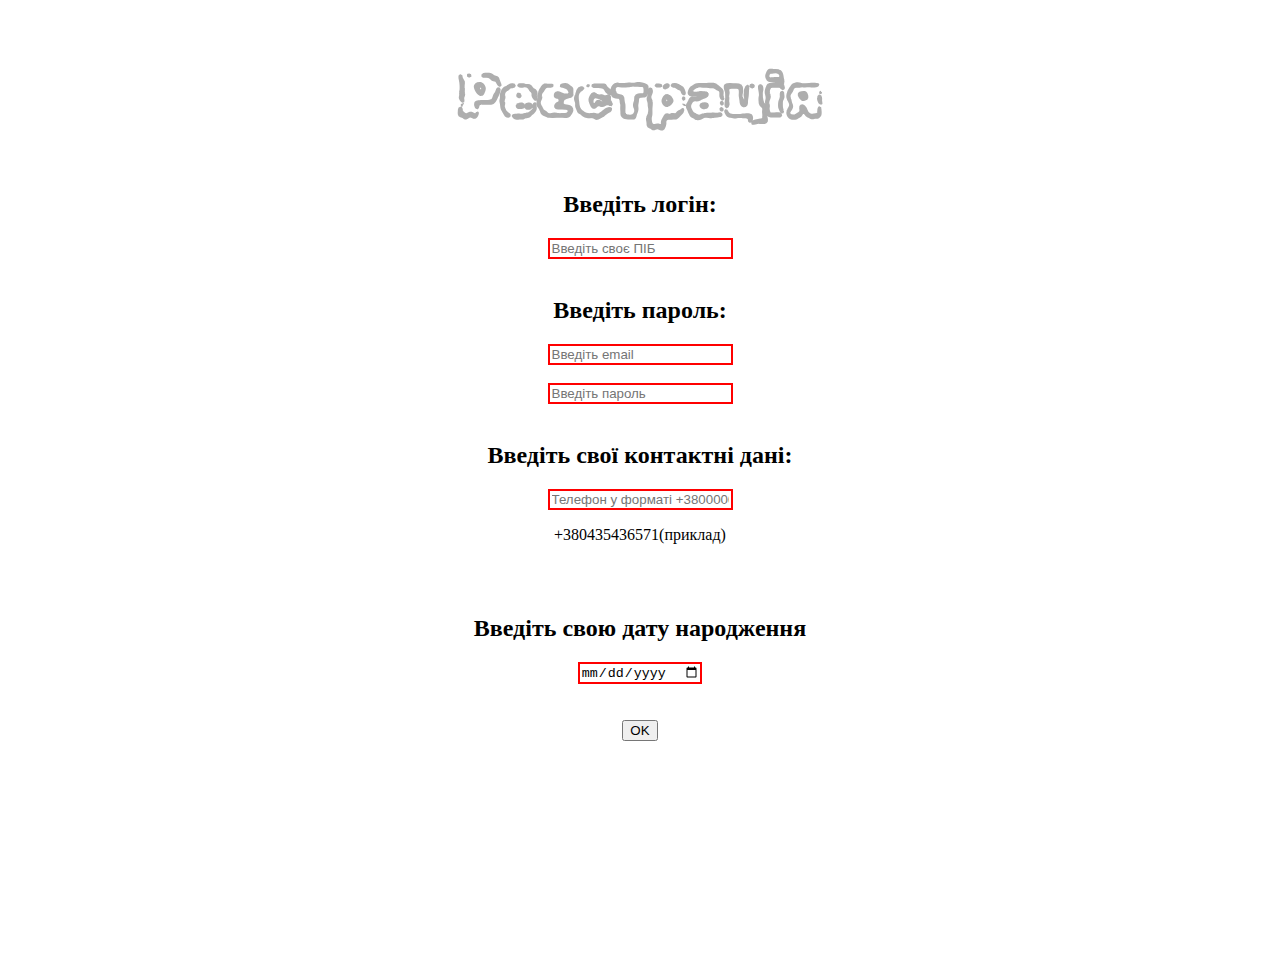
<file: index.html>
<!DOCTYPE html>
<html lang="en">
  <head>
    <meta charset="UTF-8" />
    <meta name="viewport" content="width=device-width, initial-scale=1.0" />
    <link rel="icon" type="image/x-icon" href="./images/favicon.png" />
    <link rel="stylesheet" href="./css/reestr.css" />
    <title>Document</title>
  </head>
  <body>
    <header>
      <h3>Реєстрація</h3>
    </header>
    <main>
      <section>
        <form action="page.html" class="form1">
          <h2>Введіть логін:</h2>
          <input
            name="login"
            type="text"
            placeholder="Введіть своє ПІБ"
            pattern="[А-Яа-яA-Za-z]{3, 45}"
            required
          />
          <br />
          <h2>Введіть пароль:</h2>
          <input
            name="email"
            type="email"
            placeholder="Введіть email"
            required
          />
          <br />
          <input
            name="password"
            type="password"
            placeholder="Введіть пароль"
            pattern="[A-Za-z0-9]{3,45}"
            required
          />
          <br />
          <h2>Введіть свої контактні дані:</h2>
          <input
            name="tel1"
            type="tel"
            pattern="\+38[0-9]{10}"
            placeholder="Телефон у форматі +380000000000"
            required
          />
          <p>+380435436571(приклад)</p>
          <br />
          <br />
          <h2>Введіть свою дату народження</h2>
          <input type="date" required />
          <br /><br />
          <button type="submit">OK</button>
        </form>
      </section>
    </main>
  </body>
</html>
</file>
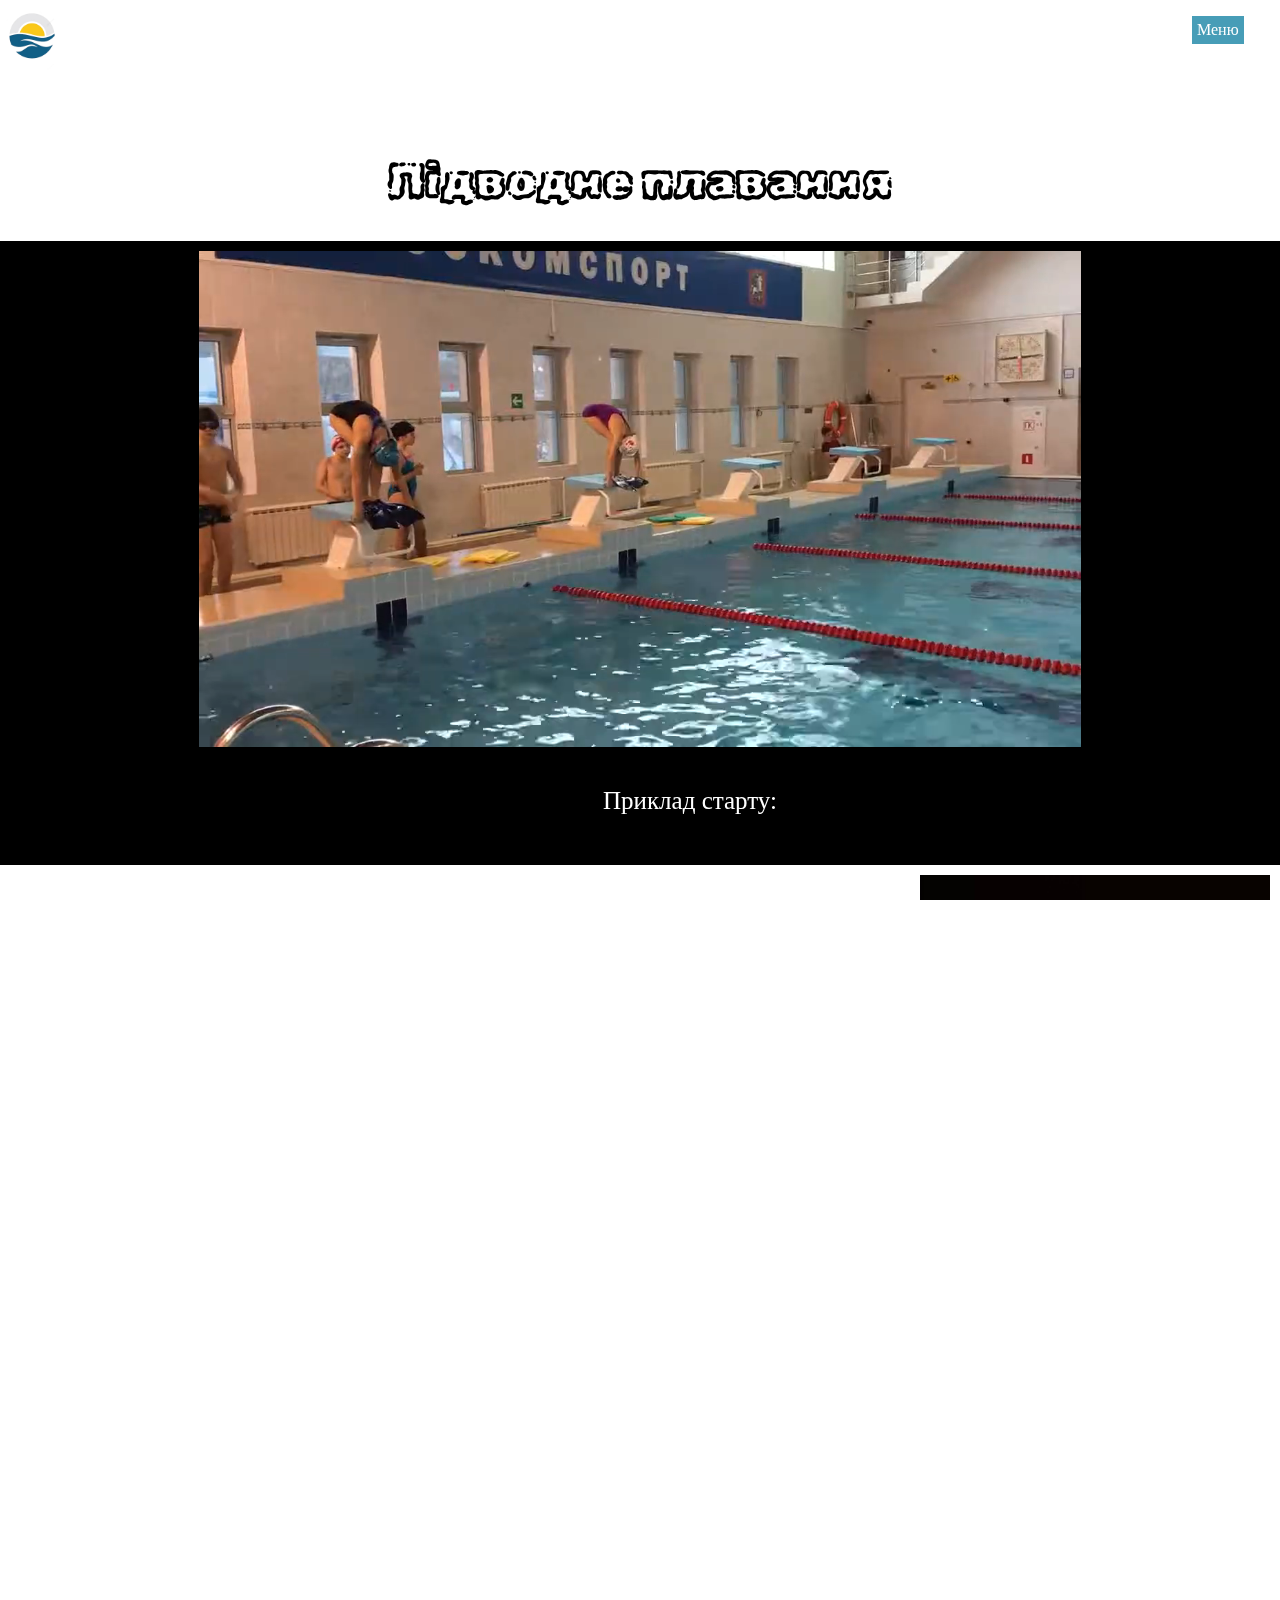
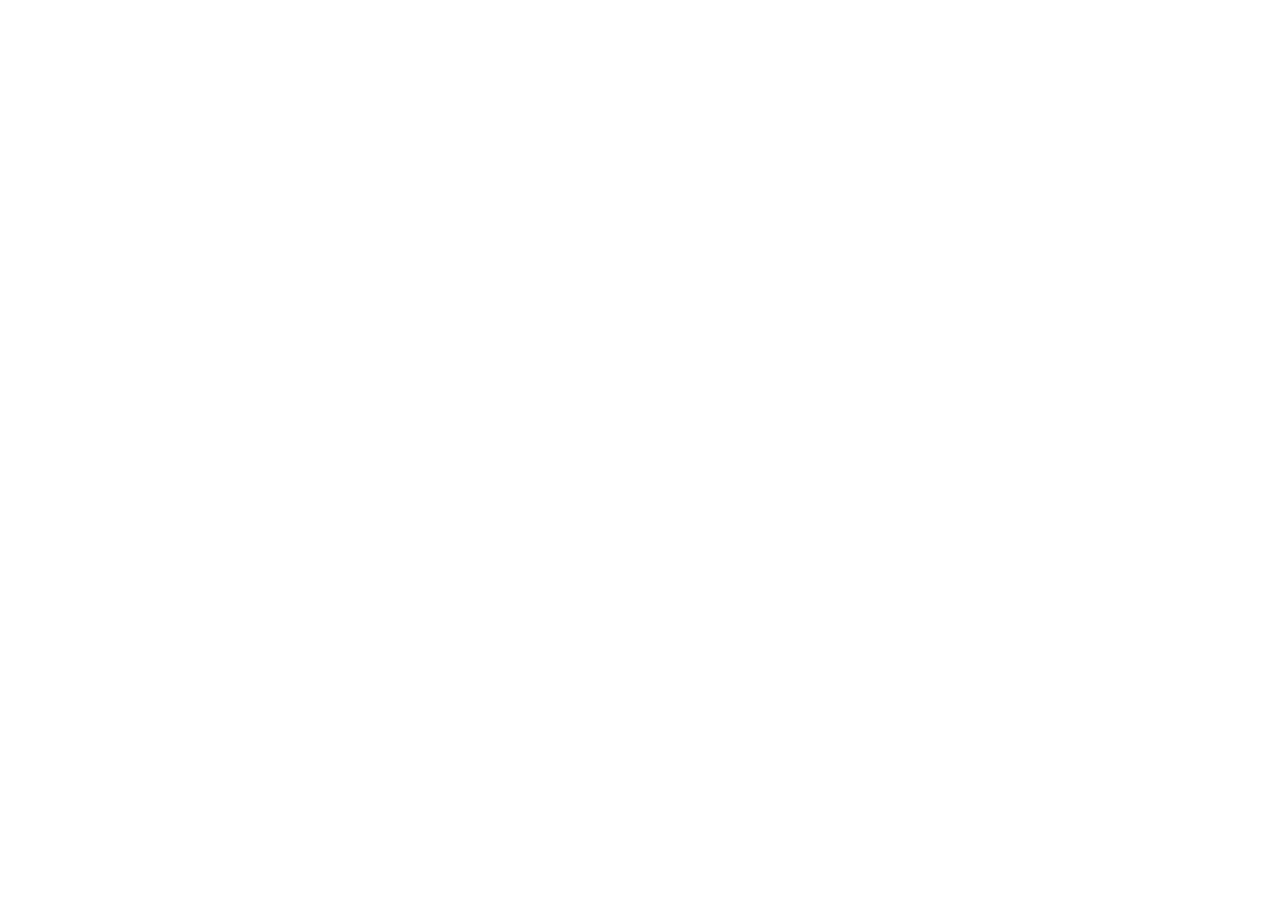
<file: page.html>
<!DOCTYPE html>
<html lang="en">
  <head>
    <meta charset="UTF-8" />
    <meta name="viewport" content="width=device-width, initial-scale=1.0" />
    <link rel="icon" type="image/x-icon" href="./images/favicon.png" />
    <link rel="stylesheet" href="./css/style.css" />
    <title>Document</title>
  </head>
  <body>
    <div class="head">
      <div class="nad-header">
        <div class="nach">
          <div id="top"></div>
          <a href="#top"><img src="./images/logo.png" alt="" class="logo" /></a>
        </div>
        <div class="kon">
          <ul class="nav">
            <li>
              <a href="#" title="Меню">Меню</a>
              <ul class="menu1">
                <li><a href="#sect1">Етапи</a></li>
                <li><a href="#accord">Спортсмени</a></li>
                <li><a href="#kone">Далі</a></li>
              </ul>
            </li>
          </ul>
        </div>
      </div>

      <div class="header">
        <h1 class="title">Підводне плавання</h1>
        <!-- <span class="h1_span"></span> -->
      </div>

      <div class="after-header">
        <!-- <div class="column1">
          <p>
            Lorem ipsum dolor sit amet consectetur adipisicing elit. Aspernatur
            odit in accusamus, culpa placeat ab laborum sed dicta nulla totam
            ullam corrupti quasi omnis sequi veritatis temporibus repellat
            deserunt sint. Ex aperiam quibusdam at. In ea nulla quam vitae magni
            maxime voluptatem, ipsa explicabo eligendi fuga quibusdam quod
            incidunt necessitatibus suscipit quisquam nihil accusantium odit
            cumque possimus dicta officia non.
          </p>
        </div>
        <div class="mech"></div>
        <div class="column2">
          <img
            src="https://img.freepik.com/free-vector/underwater-vehicles-machines-and-equipment-isometric-composition-ship-shines-a-searchlight-underwater-at-night_1284-54455.jpg?size=338&ext=jpg&ga=GA1.1.1412446893.1704931200&semt=ais"
            alt=""
          />
        </div> -->
        <video autoplay muted loop id="plavat">
          <source src="./video/start_s_tumbu.mp4" />
        </video>
        <p>Приклад старту:</p>
      </div>
    </div>

    <div class="body">
      <div class="main1">
        <div class="section1" id="sect1">
          <h2>Перший етап - Старт</h2>
          <p>
            Уся дистанція ділиться на дві частини: старт з прониром і вже саме
            проплиття. Старт - один з найважливіших компонентів, особливо на
            дистанція 50м. Якщо ти не правильно зробиш старт, наприклад, закинеш
            ноги за спину, чи зробиш руки не в стрілку, а макаронини, то пиши
            пропало. Якщо не зробиш все, як треба, то не зможеш зробити
            достатній пронир - зробиш або занадто довгий, що дизкваліфікація,
            або занадто короткий, і всі тебе вже обгонять. Щоб зробити чіткий і
            правильний старт треба: встати на старт і максимально зосередитися,
            далі руками звернути за вушами у стрілку, а після сильно
            відтолкнутися від тумбочки ф пролетіти якомога далі.
          </p>
          <img src="./images/Start.jpg" alt="" />
        </div>
        <div class="section2" id="sect2">
          <img src="./images/Plavana.png" alt="" />
          <h2>Другий етап - Плавання</h2>
          <p>
            Тепер, після гарного старту треба зробити пронир і потім плити. Під
            час старту треба затримати дихання, а після проплевти під водою не
            більше 15м, а інакше дизкваліфікація. А після настає найважча фаза,
            для якої плавці тренуються поняд 5 разів на тиждень - саме проплиття
            дистанція. В цій фазі багато нюансів: гребок, ноги, правильна трата
            сил. Якщо неправильно будеш робити гребок, то руки швидко виб'ються
            з сил. Якщо не включиш ноги, то тебе просто обгонять. А ось
            правильна трата сил - найважча. Вона залежить від дистанції, яку ти
            пливеш. Якщо пливеш 50м - то працюй з усіх сил! Якщо 100м - то
            спочатку швидко, а потім швидко-швидко. Якщо ж 200м і далі, то десь
            половину дистанції пливи ледь повільніше ніж швидко, а потім кожні
            50м набирай обороти. З розміром дистанції змінюється швидкіть, на
            яку треба прискорюватися кожні 50м.
          </p>
        </div>
      </div>

      <div class="after-main1">
        <h1>Швидкісне підводне плавання в ластах</h1>
      </div>

      <div class="main2" id="accord">
        <p>
          Існує багато спорстменів і дистанцій, на яких вони можуть перемогти.
          Наприклад, існують марафони на відкритій воді, а також і просто довгі
          дистанції. Якщо особисто про мене, то я стаєр. Стаєри - спорстмени у
          плаванні в ластах, які краще пливуть довгі дистанції, такі я 200м,
          400м тощо. Найбльша дистанція у басейні - це 3000м. Це дуже складна
          дистанція, тому її пливуть у спеціальних ластах - моноласті(як хвіст
          русалки). Також існують дистанції без вдохів. Це 200м і далі. Пливуть
          такі дистанції з балоном з киснем.
        </p>
        <div class="img">
          <img src="./images/plut1.jpg" alt="" />
          <img src="./images/plut2.jpg" alt="" />
          <img src="./images/plut3.jpeg" alt="" />
          <img src="./images/plut4.jpg" alt="" />
        </div>
      </div>
    </div>

    <div class="foot" id="kone">
      <div class="near-footer">
        <h1>Далі</h1>
        <div class="a">
          <a href="page.html">Головна</a>
          <a href="gallery.html">Галерея</a>
          <a href="slide.html">Слайд-шоу</a>
          <a href="sport.html">Магазин</a>
        </div>
      </div>

      <div class="footer">
        <h3>&copy;Maksym Sukhoterin. All rights reserved</h3>
        <a href="sayt.html">
          <div class="java"></div>
        </a>
      </div>
    </div>
  </body>
</html>
</file>
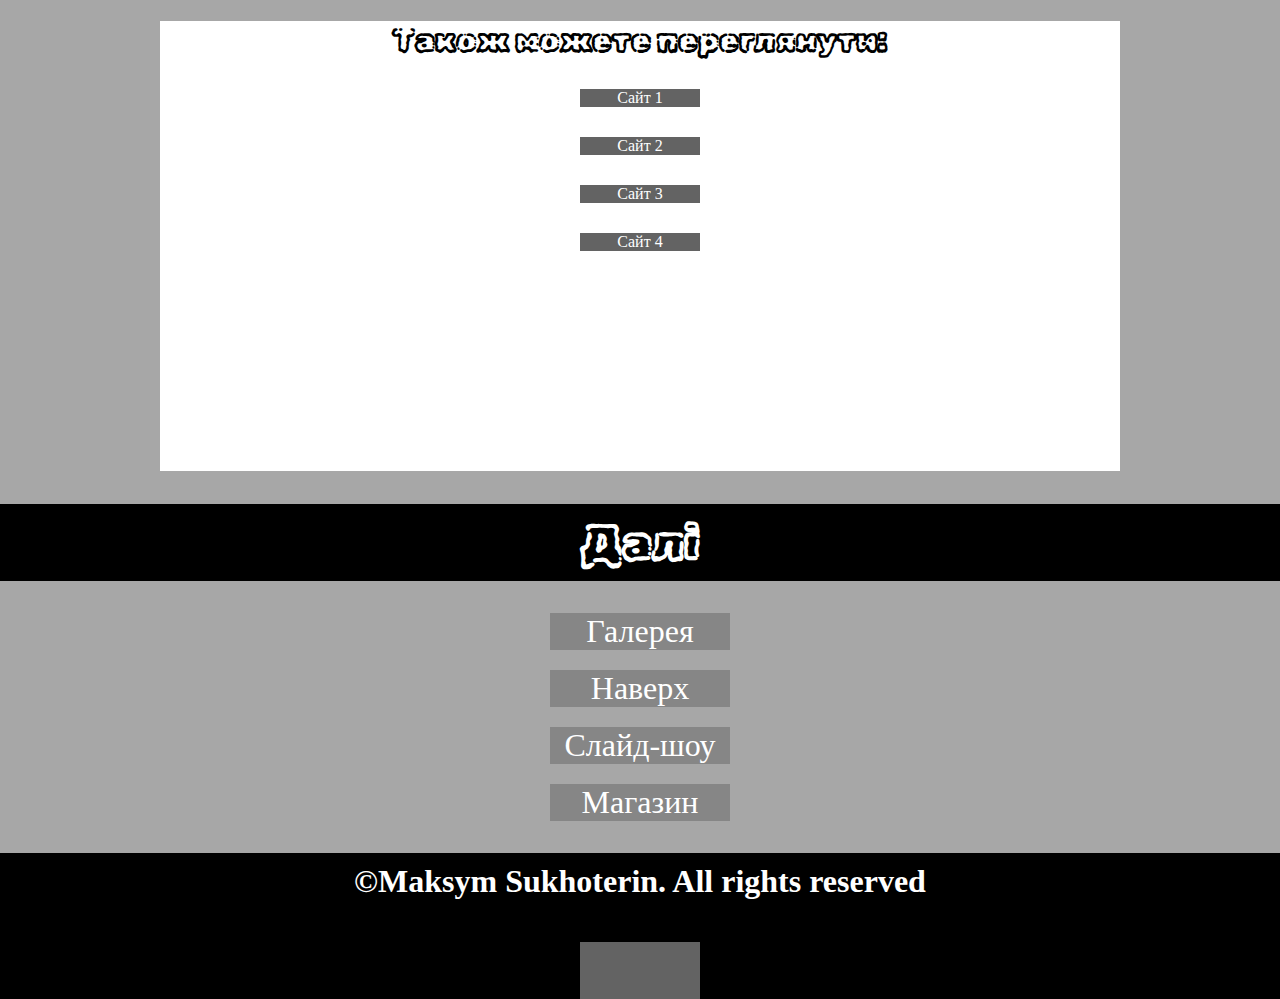
<file: sayt.html>
<!DOCTYPE html>
<html lang="en">
  <head>
    <meta charset="UTF-8" />
    <meta name="viewport" content="width=device-width, initial-scale=1.0" />
    <link rel="icon" type="image/x-icon" href="./images/favicon.png" />
    <link rel="stylesheet" href="./css/sayt.css" />
    <title>Document</title>
  </head>
  <body>
    <div id="wrap">
      <h1>Також можете переглянути:</h1>
      <a href="http://mansoorfahmeed.com/">Caйт 1</a>
      <a href="https://icosyndicate.org/">Caйт 2</a>
      <a href="https://www.dunawaybrothers.com/">Caйт 3</a>
      <a href="http://everylastdrop.co.uk/">Caйт 4</a>
    </div>
    <div class="foot">
      <div class="near-footer">
        <h1>Далі</h1>
        <div class="a">
          <a href="gallery.html">Галерея</a>
          <a href="#top">Наверх</a>
          <a href="slide.html">Слайд-шоу</a>
          <a href="sport.html">Магазин</a>
        </div>
      </div>

      <div class="footer">
        <h3>&copy;Maksym Sukhoterin. All rights reserved</h3>
        <a href="sayt.html">
          <div class="java"></div>
        </a>
      </div>
    </div>
  </body>
</html>
</file>
<file: css/reestr.css>
@import url("https://fonts.googleapis.com/css2?family=Roboto:ital,wght@0,100;0,500;0,900;1,100;1,400;1,900&family=Rubik+Burned&display=swap");

@font-face {
  font-family: "American Captain"; 
  src: url(./fonts/American_Captain.ttf); 
}
html,
body {
  height: 100%;
  margin: 0;
}

* {
  box-sizing: border-box;
}

body {
  background-color: #ffffff;
}
h1, h3{
    text-align: center;
    color: rgb(174, 174, 174);
    font-size: 60px;
    font-family: "Rubik Burned", system-ui;
}
p{
    text-align: center;
    
}
section.class>h2{
  text-align: center;
}
ul.menu li{
  list-style-type: none;
  display: block;
  margin: 0 610px;
  width: 220px;
  text-align: center;
  padding: 10px;
  background-color: blue;
  
}
ul.menu li a{
  text-decoration: none;
  color: aliceblue;
}
ul.menu li:hover{
  background-color: rgb(17, 17, 115);
}
ul.menu li a:hover{
  
  color: blanchedalmond;
}
form.form1>h2{
  text-align: center;
}
form.form1>input{
  display: block;
  margin: auto;
}
form.form1>button{
  display: block;
  margin: auto;
}
form.form1>input:invalid{
  background-color: white;
  border: 2px solid red;
}
form.form1>input:valid{
  background-color: white;
  border: 2px solid rgb(0, 255, 8);
}
</file>
<file: css/style.css>
@import url("https://fonts.googleapis.com/css2?family=Roboto:ital,wght@0,100;0,500;0,900;1,100;1,400;1,900&family=Rubik+Burned&display=swap");

@font-face {
  font-family: "American Captain"; /* Гарнитура шрифта */
  src: url(./fonts/American_Captain.ttf); /* Путь к файлу со шрифтом */
}
html{
    scroll-behavior: smooth;
}
html,body{
    height: 100%;
    margin: 0;
    overflow-x: hidden;
}
body{
    background-color: #ffffff;
    overflow-x: hidden;
}
*{
    box-sizing: border-box;
}



/* .head{
    background-color: #9af5ff;
    width: 100%;
    
} */
h1{
    font-family: "Rubik Burned", system-ui;
}

.head .nad-header{
    height: 120px;
    /* background-color: #9af5ff; */
    background-color: #fff;
    z-index: 3;
}

.logo{
    width: 90px;
    height: 90px;
    position: fixed;
    top: -1%;
    left: -1%;
}
.nav{
    position: fixed;
    left: 90%;
    z-index: 2;
}
.nav ul{ 
    position:relative;   
    list-style:none;
    font-family:Arial,Verdana,sans-serif;
    font-size:18px; 
    margin-left: -40px;    
}

a{ 
    text-decoration:none;
}

ul.nav a{ 
    display:block;
    background:rgba(10, 124, 159, 0.75); 
    color:#fff; 
    padding:5px;
} 

ul.nav > li{
    position:relative;    
    display: inline-block;
    margin-right:15px;
}

ul.nav ul{ 
    position:absolute; 
    list-style:none; 
    left:-9999px;  
    opacity:0; 
    transition:opacity 0.5s linear; 
} 

ul.nav ul li{
    padding-top:1px;         
}

ul.nav ul a{ 
    white-space:nowrap; 
}

ul.nav li:hover ul{ 
    left:0px; 
    opacity:1; 
} 

ul.nav li a:hover{ 
    background:rgb(105, 206, 208);
}

.head .header{
    /* background-color: #7ff2ff; */
    margin: 0;
    width: 100vw;
    z-index: 1;
}
.title{
    font-size: 3em;
    color: rgb(0, 0, 0);
    text-align: center;
    
    
}
/* .header h1.h1_span{
    left: 3116px;
     top: 0px;
      position: absolute;
       translate: none;
        rotate: none;
         scale: none;
          transform: translate(-100%, 0%)
           
}
.header span.h1_span{
     translate: none;
      rotate: none; 
      scale: none; 
      opacity: 1; 
      transform: translate(0px, 0px);
} */
.head .after-header{
    /* background-color: #61efff; */
    background-color: #000000;

    padding: 10px;
    
}
.head .after-header p{
    margin-top: 10px;
    margin-bottom: 10px;
    margin-left: 100px;
    font-size: 25px;
    text-align: center;
    color: #fff;
    padding: 30px;
}
.head .after-header .mech{
    border: solid dotted 3px;
}
.head .after-header img{
    width: 250px;
    height: 250px;
    margin-top: 10px;
    margin-bottom: 10px;
    margin-left: 200px;
}
.body .main1{
    /* background-color: #21e9ff; */
    background-color: #fff;
    margin: 10px;
}
.body .main1 .section1{
    display: flex;
}
.body .main1 .section1 img{
    width: 350px;
    height: 350px;
    display: block;
    margin: auto;
}
.body .main1 .section1 h2{
    text-align: center;
    font-size: 2em;
}
.body .main1 .section1 p{
    text-align: center;
}
.body .main1 .section2{
    margin: 10px;
    display: flex;
} 
.body .main1 .section2 img{
    width: 350px;
    height: 350px;
    display: block;
    margin: auto;
}
.body .main1 .section2 h2{
    text-align: center;
    font-size: 2em;
    order: 3;
}
.body .main1 .section2 p{
    text-align: center;
    
}
.body .after-main1 h1{
    background-color: #000000;
    padding: 10px;
    color: #fff;
    text-align: center;
    font-size: 3em;
}
.body .main2 .img{
    /* margin-left: 400px;
    transition: all 5s; */
    display: block;
    margin-left: 380px;
    margin-top: 10px;
    
}
.body .main2 img{
    height: 180px;
    width: 180px;
    transition: all 0.5s;
    margin-right: 20px;
}
.body .main2 img:hover{
    width: 320px;
}
.foot .near-footer h1{
    background-color: #000000;
    padding: 10px;
    color: #fff;
    text-align: center;
    font-size: 3em;
}
.foot .near-footer p{
    column-count: 2;
    text-align: center;
}
.foot .footer{
    background-color: #000000;
}
.foot .footer h3{
    color: #fff;
    padding: 10px;
    text-align: center;
    font-size: 2em;
}


.java{
    position: relative;
    top: -70px; 
    left: 80%;
    width:50px;
    height:57px;
    background-image: url(/images/chel.jpg);
      animation: play 1s steps(8) infinite;
    }
   @keyframes play { 
      0% { 
      background-position: 0 0; 
      } 
   
      100% { background-position: -395px 0; }
      }

      #plavat{
        top: -50px;
        left: 0;
        max-width: 70%;
        display: block;
        margin: auto;
    }
    .foot .near-footer .a{
        display: block;
        font-size: 2em;
    }
    .foot .near-footer .a a{
        display: block;
        margin: auto;
        margin-top: 10px;
        width: 180px;
        background-color: #868686;
        color: #fff;
        text-align: center;
    }
    .foot .near-footer .a a:hover{
        background-color: #fff;
        color: #868686;
    }
p{
    padding: 5px;
}
@media screen and (max-width: 1472px){
    .body .main2 img{
        height: 180px;
        width: 180px;
        transition: all 0.5s;
        margin: 10px;
        
    }
    .body .main2 .img{
        
        display: block;
        margin-left: 225px;
        margin-top: 10px;
        
    }
    .foot .near-footer .a a{
        margin-top: 10px;
    }
    .body .main1 .section1 p{
        text-align: center;
        padding: 10px;
    }
    .body .main1 .section2 p{
        text-align: center;
        padding: 10px;
    }
}
@media screen and (max-width: 1177px){
    .body .main2 .img{
        
        display: block;
        margin-left: 165px;
        margin-top: 10px;
        
    }
}
@media screen and (max-width: 1116px){
    .body .main2 .img{
        
        display: block;
        margin-left: 125px;
        margin-top: 10px;
        
    }
}
@media screen and (max-width: 1076px){
    .body .main2 .img{
        
        display: block;
        margin-left: 95px;
        margin-top: 10px;
        
    }
}
@media screen and (max-width: 1047px){
    .body .main2 .img{
        
        display: block;
        margin-left: 65px;
        margin-top: 10px;
        
    }
}
@media screen and (max-width: 1017px){
    .body .main2 .img{
        
        display: block;
        margin-left: 25px;
        margin-top: 10px;
        
    }
}
@media screen and (max-width: 977px){
    .body .main2 .img{
        
        display: block;
        margin-left: 5px;
        margin-top: 10px;
        
    }
    .a{
        margin-left: 10px;
    }
    .java{
        left: 90%;
    }
    .body .main2 img{
        height: 180px;
        width: 180px;
        transition: all 0.5s;
        margin-right: 20px;
    }
    .body .main2 img:hover{
        width: 260px;
    }
}
@media screen and (max-width: 936px){
    .body .main2 .img{
        
        display: block;
        /* margin: auto; */
        margin-left: 300px;
        margin-top: 10px;
        
    }

}
@media screen and (max-width: 884px){
    .body .main2 .img{
        
        display: block;
        /* margin: auto; */
        margin-left: 250px;
        margin-top: 10px;
        
    }

}
@media screen and (max-width: 800px){
    .body .main2 .img{
        
        display: block;
        /* margin: auto; */
        margin-left: 200px;
        margin-top: 10px;
        
    }

}
@media screen and (max-width: 728px){
    .body .main2 .img{
        
        display: block;
        /* margin: auto; */
        margin-left: 150px;
        margin-top: 10px;
        
    }
    .java{
        left: 90%;
    }

}
@media screen and (max-width: 712px){

    .java{
        left: 92%;
    }

}
@media screen and (max-width: 678px){
    .body .main2 .img{
        
        display: block;
        /* margin: auto; */
        margin-left: 120px;
        margin-top: 10px;
        
    }
    .java{
        left: 94%;
    }

}
</file>
<file: css/sayt.css>
@import url("https://fonts.googleapis.com/css2?family=Roboto:ital,wght@0,100;0,500;0,900;1,100;1,400;1,900&family=Rubik+Burned&display=swap");

@font-face {
  font-family: "American Captain"; 
  src: url(./fonts/American_Captain.ttf); 
}
html,body{
    margin: 0;
    height: 100%;
    width: 100%;
}
body{
    background-color: #a7a7a7;
    /* overflow-x: hidden; */
    overflow-x: hidden;
    height: 100%;
}
#wrap{
    width: 75vw;
    display: block;
    margin: auto;
    background-color: #fff;
    height: 50vh;
}
h1{
    color: #000;
    text-align: center;
    font-size: 2em;
    font-family: "Rubik Burned", system-ui;
}
#wrap a{
    text-decoration: none;
    display: block;
    margin: auto;
    width: 120px;
    background-color: #636363;
    color: #fff;
    margin-top: 30px;
    text-align: center;
}
a:hover{
    background-color: #fff;
    color: #636363;
}
a{
    text-decoration: none;
    display: block;
    margin: auto;
    width: 120px;
    background-color: #636363;
    color: #fff;
    margin-top: 30px;
    text-align: center;
}
p{
    padding: 5px;
}
.foot .near-footer h1{
    background-color: #000000;
    padding: 10px;
    color: #fff;
    text-align: center;
    font-size: 3em;
}
.foot .near-footer p{
    column-count: 2;
    text-align: center;
}
.foot .footer{
    background-color: #000000;
}
.foot .footer h3{
    color: #fff;
    padding: 10px;
    text-align: center;
    font-size: 2em;
}


.java{
    position: relative;
    top: -70px; 
    left: 1350px;
    width:50px;
    height:57px;
    background-image: url(/images/chel.jpg);
      animation: play 1s steps(8) infinite;
    }
   @keyframes play { 
      0% { 
      background-position: 0 0; 
      } 
   
      100% { background-position: -395px 0; }
      }

      #plavat{
        top: -50px;
        left: 0;
        min-width: 50%;
        margin-left: 100px;
    }
    .foot .near-footer .a{
        display: block;
        margin: auto;
        font-size: 2em;
    }
    .foot .near-footer .a a{
        display: block;
        margin: auto;
        width: 180px;
        margin-top: 20px;
        background-color: #868686;
        color: #fff;
        text-align: center;
    }
    .foot .near-footer .a a:hover{
        background-color: #ffffff;
        color: #868686;
    }
p{
    padding: 5px;
}
@media screen and (max-width: 1468px){
    .java{
        left: 1000px;
    }
}
@media screen and (max-width: 1104px){
    .java{
        left: 800px;
    }
}
@media screen and (max-width: 860px){
    .java{
        left: 400px;
    }
}
@media screen and (max-width: 786px){
    .java{
        left: 200px;
        top: -30px;
    }
}
@media screen and (max-width: 381px){
    .java{
        left: 150px;
        top: -30px;
    }
}
</file>
